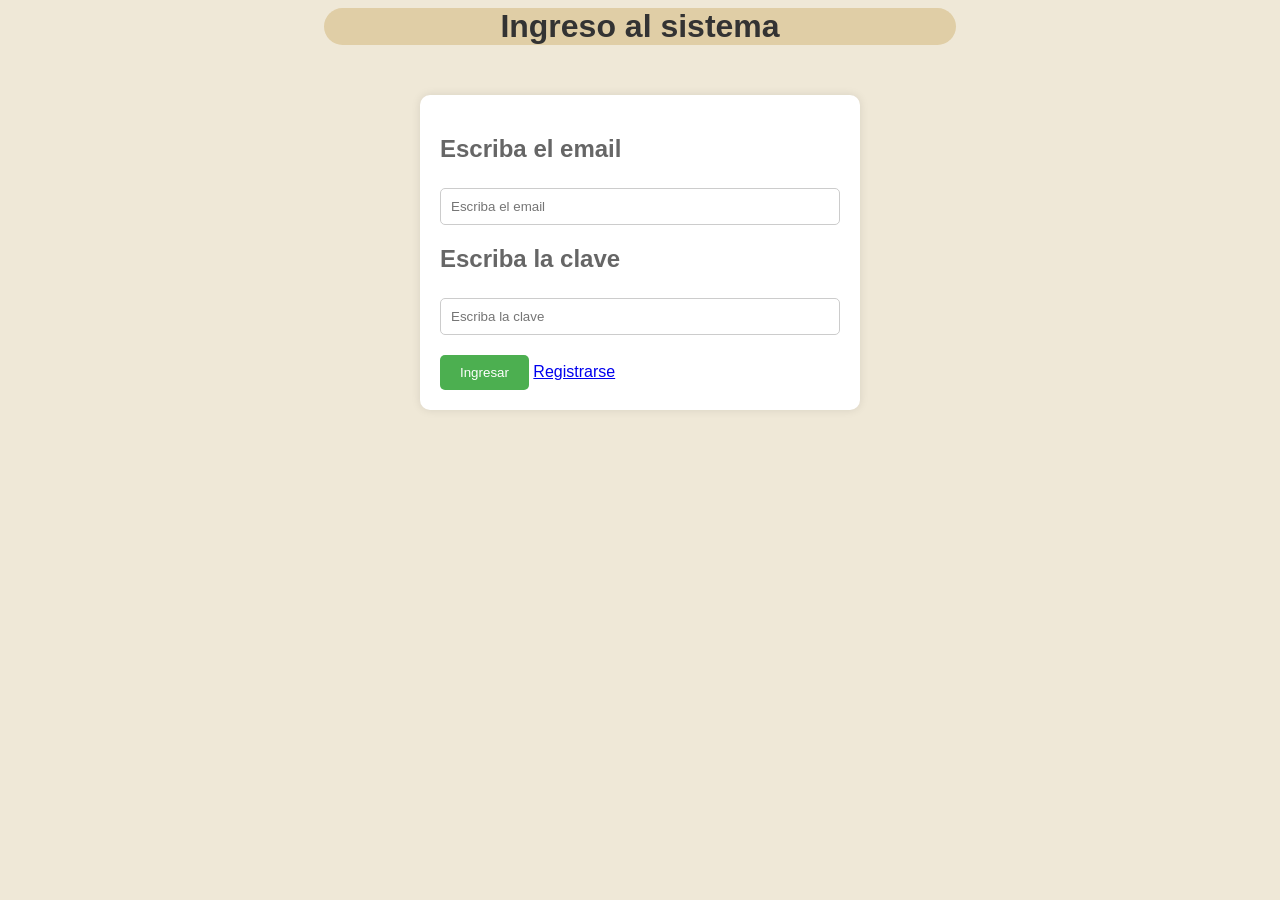
<file: public/index.html>
<!DOCTYPE html>
<html lang="es">
 
<head>
  <meta charset="UTF-8">
 
  <meta
    name="viewport" content="width=device-width, initial-scale=1.0">
    <link rel="stylesheet" href="CSS/index.css">
 
  <title>Inicio - CamisApp</title>
  
</head>
 
<body>
 
  <header>
 
    <h1>Autos Clásicos</h1>
 
    <div class="usuario-header">
 
      <span id="nombre-header">
        Cargando usuario...
      </span>
 
      <button
        type="button"
        id="btn-logout"
        class="btn-logout">
 
        Cerrar sesión
 
      </button>
 
    </div>
 
  </header>
 
  <nav>
 
    <ul>
      <li>
        <a href="index.html">
          Inicio
        </a>
      </li>
 
      <li>
        <a href="registroAutos.html">
          Registrar Autos Clásicos
        </a>
      </li>
 
      <li>
        <a href="autosCat.html">
          Catálogo de autos
        </a>
      </li>
 
      <li>
        <a href="#" id="enlace-logout">
          Cerrar sesión
        </a>
      </li>
    </ul>
 
  </nav>
 
  <main>
 
    <section class="panel bienvenida">
 
      <h2 id="titulo-bienvenida">
        Bienvenido a Autos Clásicos
      </h2>
 
      <p>
        Desde este menú puede registrar, consultar, modificar y eliminar autos clásicos.
      </p>
 
      <div id="cargando" class="cargando">
        Cargando información del usuario...
      </div>
 
      <div id="datos-usuario" class="datos-usuario" hidden>
 
        <div class="dato">
          <strong>Identificador:</strong>
          <span id="usuario-id"></span>
        </div>
 
        <div class="dato">
          <strong>Nombre:</strong>
          <span id="usuario-nombre"></span>
        </div>
 
        <div class="dato">
          <strong>Correo electrónico:</strong>
          <span id="usuario-email"></span>
        </div>
 
        <div class="dato">
          <strong>Fecha de registro:</strong>
          <span id="usuario-fecha"></span>
        </div>
 
      </div>
 
      <div id="mensaje"></div>
 
    </section>
 
    <section class="panel">
 
      <h2>Menú principal</h2>
 
      <div class="opciones">
 
        <article class="tarjeta">
 
          <h3>CRUD de Autos</h3>
 
          <p>
            Registre, consulte, modifique y elimine diferentes Autos Clásicos de la base de datos.
          </p>
 
         <a href="registroAutos.html">
          Registrar Autos Clásicos
        </a>
 
        </article>
 
        <article class="tarjeta">
 
          <h3>Catálogo de Autos</h3>
 
          <p>
            Observe los autos clásicos registrados y sus diferentes características.
          </p>
 
          <a href="autosCat.html">
            Ver catálogo
          </a>
 
        </article>
 
      </div>
 
    </section>
 
  </main>
 
  <footer>
    Autos Clásicos - Registro de autos clásicos
  </footer>
 
  <script>
    const nombreHeader =
      document.getElementById('nombre-header');
 
    const tituloBienvenida =
      document.getElementById('titulo-bienvenida');
 
    const contenedorDatos =
      document.getElementById('datos-usuario');
 
    const elementoCargando =
      document.getElementById('cargando');
 
    const mensaje =
      document.getElementById('mensaje');
 
    const btnLogout =
      document.getElementById('btn-logout');
 
    const enlaceLogout =
      document.getElementById('enlace-logout');
 
 
    document.addEventListener(
      'DOMContentLoaded',
      iniciarPagina
    );
 
 
    async function iniciarPagina() {
      const sesionValida = await verificarSesion();
 
      if (!sesionValida) {
        return;
      }
 
      configurarEventos();
 
      await cargarUsuarioLogueado();
    }
 
 
    function configurarEventos() {
      btnLogout.addEventListener('click', cerrarSesion);
 
      enlaceLogout.addEventListener('click', function (evento) {
        evento.preventDefault();
        cerrarSesion();
      });
    }
 
 
    function obtenerToken() {
      return localStorage.getItem('token');
    }
 
 
    function obtenerHeaders() {
      return {
        'Content-Type': 'application/json',
        'Authorization': 'Bearer ' + obtenerToken()
      };
    }
 
 
    async function verificarSesion() {
      const token = obtenerToken();
 
      if (!token) {
        regresarAlLogin();
        return false;
      }
 
      try {
        const respuesta = await fetch('/api/verificatoken', {
          method: 'POST',
          headers: {
            'Authorization': 'Bearer ' + token
          }
        });
 
        if (!respuesta.ok) {
          regresarAlLogin();
          return false;
        }
 
        return true;
 
      } catch (error) {
        console.error(
          'Error verificando la sesión:',
          error
        );
 
        regresarAlLogin();
 
        return false;
      }
    }
 
 
    async function cargarUsuarioLogueado() {
      try {
        const respuesta = await fetch(
          '/api/usuario-logueado',
          {
            method: 'GET',
            headers: obtenerHeaders()
          }
        );
 
        const usuario =
          await procesarRespuesta(respuesta);
 
        mostrarDatosUsuario(usuario);
 
      } catch (error) {
        console.error(error);
 
        elementoCargando.hidden = true;
 
        mostrarMensaje(error.message);
      }
    }
 
 
    async function procesarRespuesta(respuesta) {
      if (
        respuesta.status === 401 ||
        respuesta.status === 403
      ) {
        regresarAlLogin();
 
        throw new Error(
          'La sesión ha expirado'
        );
      }
 
      let datos = {};
 
      try {
        datos = await respuesta.json();
 
      } catch (error) {
        datos = {};
      }
 
      if (!respuesta.ok) {
        throw new Error(
          datos.error ||
          'No fue posible completar la operación'
        );
      }
 
      return datos;
    }
 
 
    function mostrarDatosUsuario(usuario) {
      elementoCargando.hidden = true;
      contenedorDatos.hidden = false;
 
      const nombre =
        usuario.nombre || 'Usuario';
 
      nombreHeader.textContent = nombre;
 
      tituloBienvenida.textContent =
        'Bienvenido, ' + nombre;
 
      document.getElementById(
        'usuario-id'
      ).textContent = usuario._id || 'No disponible';
 
      document.getElementById(
        'usuario-nombre'
      ).textContent = nombre;
 
      document.getElementById(
        'usuario-email'
      ).textContent = usuario.email || 'No disponible';
 
      document.getElementById(
        'usuario-fecha'
      ).textContent = formatearFecha(
        usuario.fechaRegistro
      );
    }
 
 
    function formatearFecha(fecha) {
      if (!fecha) {
        return 'No disponible';
      }
 
      const fechaConvertida = new Date(fecha);
 
      if (Number.isNaN(fechaConvertida.getTime())) {
        return 'No disponible';
      }
 
      return fechaConvertida.toLocaleString('es-CR');
    }
 
 
    function cerrarSesion() {
      localStorage.removeItem('token');
 
      window.location.replace('login.html');
    }
 
 
    function regresarAlLogin() {
      localStorage.removeItem('token');
 
      window.location.replace('login.html');
    }
 
 
    function mostrarMensaje(texto) {
      mensaje.textContent = texto;
    }
  </script>
 
</body>
 
</html>
</file>
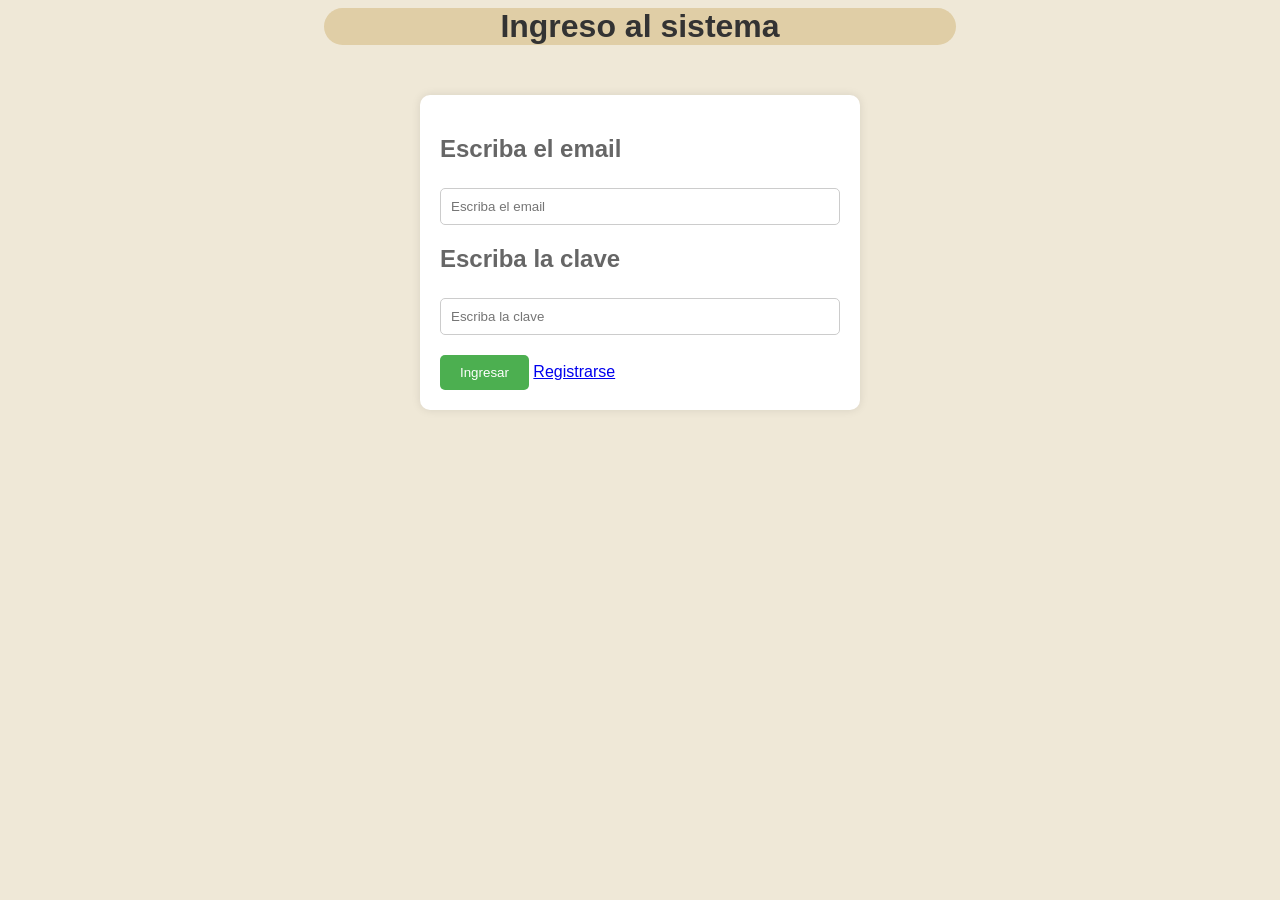
<file: public/login.html>
<html>
 
<head>
  <link rel="stylesheet" href="CSS/login.css">
</head>
<body>
 
<h1>Ingreso al sistema</h1>
 
<div class="container">
<h2>Escriba el email</h2>
<input type="text" placeholder="Escriba el email" id = "email">
 
<h2>
    Escriba la clave
</h2>
<input type="password" placeholder="Escriba la clave" id = "clave">
 
<input type="button" id ="btn-guardar" value="Ingresar">
 
<a href="registro.html">Registrarse</a>

</div>

<script>
const btnGuardar = document.getElementById('btn-guardar');
btnGuardar.addEventListener('click', async () => {
  // Obtener colores actuales de cada parte
  const usuario = {
    correo: document.getElementById('email').value,
    clave: document.getElementById('clave').value,
  
  };
  // Enviar via fetch al servidor
  const resp = await fetch('/api/login', {
    method: 'POST',
    headers: {
      'Content-Type': 'application/json'
    },
    body: JSON.stringify(usuario)
  });
  const data = await resp.json();
  console.log('Respuesta:', data);
  if (data.error != undefined)
  {
    alert(data.error)
  }
  else

  alert("Bienvenido");
  {
  localStorage.setItem("token", data.token)
  location.href="index.html"
  }

});
</script>
</body>
</html>
</file>
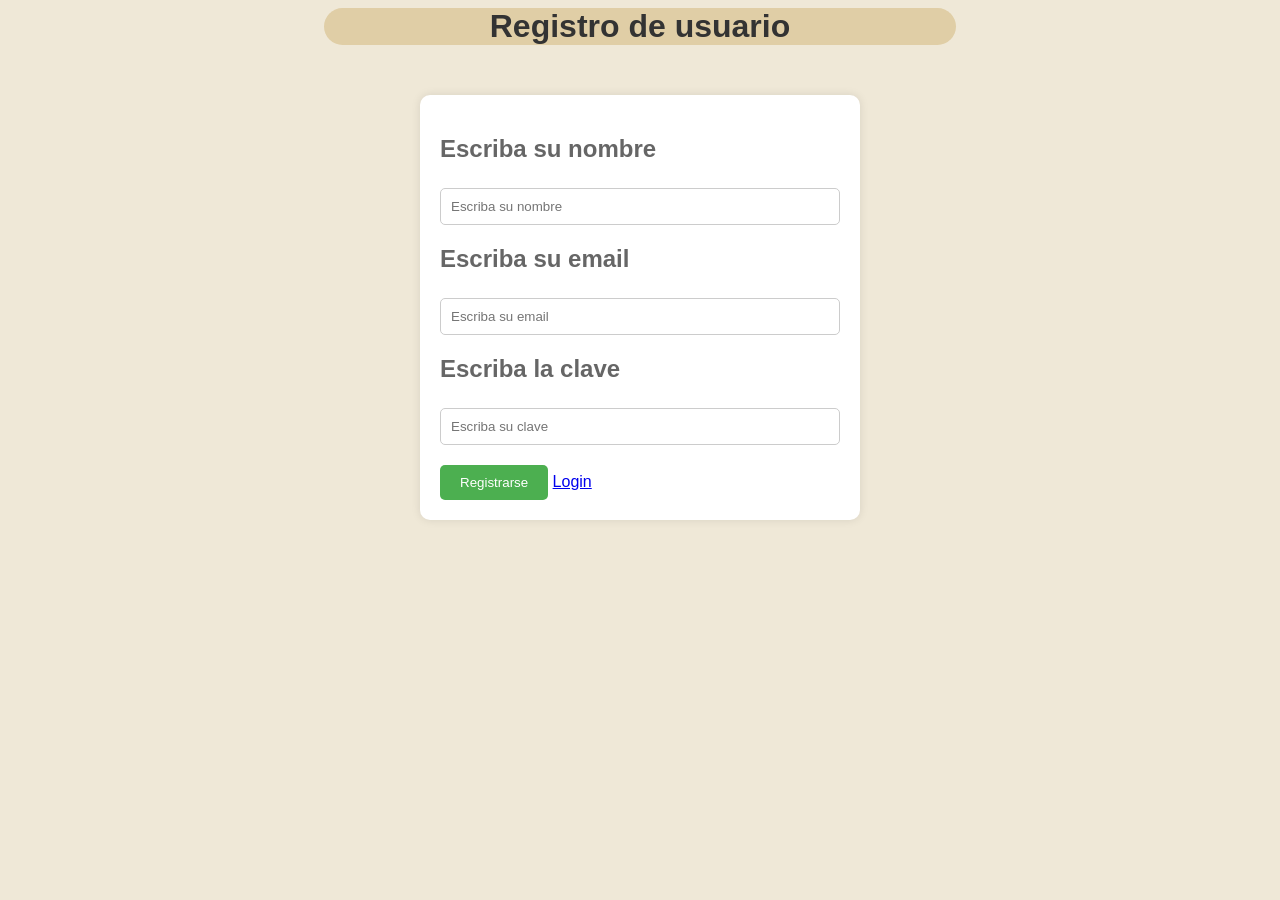
<file: public/registro.html>
<html>
 
<head>
  <link rel="stylesheet" href="CSS/registro.css">
</head>
<body>
 
<h1>Registro de usuario</h1>

<div class="container">
 
<h2>Escriba su nombre</h2>
<input id = "nombre" type="text" placeholder="Escriba su nombre">
 
<h2>Escriba su email</h2>
<input id = "correo" type="text" placeholder="Escriba su email">
<h2>Escriba la clave</h2>
<input id = "clave" type="password" placeholder="Escriba su clave">
 
<input type="button" value="Registrarse" id = "btn-guardar">

<a href="login.html">Login</a>
 
</div>

<script>
 
const btnGuardar = document.getElementById('btn-guardar');
btnGuardar.addEventListener('click', async () => {
  // Obtener colores actuales de cada parte
  const usuario = {
    nombre: document.getElementById('nombre').value,
    correo: document.getElementById('correo').value,
    clave: document.getElementById('clave').value,
  
  };
  // Enviar via fetch al servidor
  const resp = await fetch('/api/registro', {
    method: 'POST',
    headers: {
      'Content-Type': 'application/json'
    },
    body: JSON.stringify(usuario)
  });
  const data = await resp.json();
  console.log('Usuario guardado en servidor:', data);


});
</script>
</body>
</html>
</file>
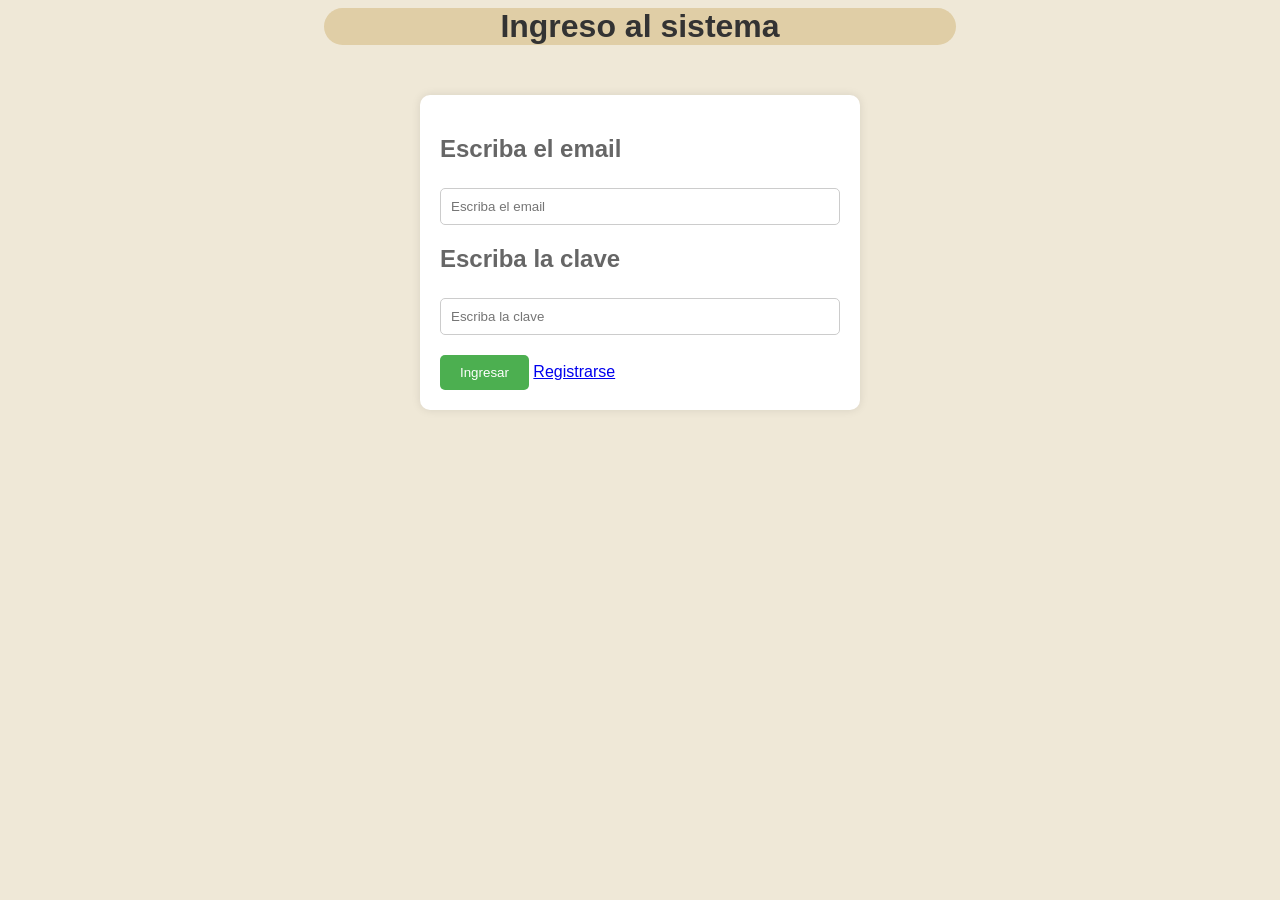
<file: public/registroAutos.html>
<html>
<head></head>
<body>
 
<!DOCTYPE html>
<html lang="es">
 
<head>
  <meta charset="UTF-8">
  <meta name="viewport" content="width=device-width, initial-scale=1.0">
  <link rel="stylesheet" href="CSS/registroAutos.css">
 
  <title>Diseñador de camisetas</title>
 
</head>
 
<body>
    <nav>
 
    <ul>
      <li>
        <a href="index.html">
          Inicio
        </a>
      </li>
 
      <li>
        <a href="registroAutos.html">
          Registrar Autos Clásicos
        </a>
      </li>
 
      <li>
        <a href="autosCat.html">
          Catálogo de autos
        </a>
      </li>
 
      <li>
        <a href="#" id="enlace-logout">
          Cerrar sesión
        </a>
      </li>
    </ul>
 
  </nav>
 
  <main class="contenedor-principal">
 
    <section class="panel">
 
      <h1>Registra tu Auto Clásico</h1>
 
      <p id="modo-edicion" class="oculto">
        Está editando un auto clásico guardado.
      </p>

      <div class="container">
        <h2>Marca</h2>
        <select id="marca">
            <option value="BMW">BMW</option>
            <option value="Ferrari">Ferrari</option>
            <option value="Toyota">Toyota</option>
        </select>
        <br>
        <h2>Modelo</h2>
        <input type="text" placeholder="Escriba el modelo" id="modelo">
        <br>
       
        <!-- Ajustado para guardar años numéricos y sincronizar con las décadas -->
        <h2>Año</h2>
        <select id="anio">
            <option value="1925">1925 (Años 20s)</option>
            <option value="1935">1935 (Años 30s)</option>
            <option value="1945">1945 (Años 40s)</option>
            <option value="1955">1955 (Años 50s)</option>
            <option value="1965">1965 (Años 60s)</option>
            <option value="1975">1975 (Años 70s)</option>
            <option value="1985">1985 (Años 80s)</option>
            <option value="1995">1995 (Años 90s)</option>
        </select>
        <br>
        <h2>País de Origen</h2>
        <input type="text" placeholder="Escriba el país de origen" id="paisOrigen">
        <br>
        <h2>Tipo de Carroceria</h2>
        <select id="tipoCarroceria">
            <option value="Sedán">Sedán</option>
            <option value="Hatchback">Hatchback</option>
            <option value="SUV">SUV</option>
        </select>
        <br>
        <h2>Motor</h2>
        <select id="motor">
            <option value="V6">V6</option>
            <option value="V8">V8</option>
            <option value="Turbo">Turbo</option>
            <option value="V4">V4</option>
        </select>
        <br>
        <h2>Color</h2>
        <input type="text" placeholder="Escriba el color" id="color">
        <br>
        <h2>Estado de Conservacion</h2>
        <input type="range" id="estadoConservacion" min="1" max="100">
        <br>
        <h2>Valor Estimado</h2>
        <input type="number" placeholder="Escriba el valor estimado" id="valorEstimado">
        <br>
        <h2>Imagen</h2>
        <input type="file" accept="image/*" id="imagenUrl">
      </div>
   
      <div class="controles">
        <button type="button" id="btn-guardar">Guardar Auto Clásico</button>
        <button type="button" id="btn-limpiar">Reiniciar</button>
        <button type="button" id="btn-cancelar" class="oculto">Cancelar edición</button>
      </div>
 
      <div id="mensaje"></div>
 
    </section>
 
    <section class="panel">
 
      <h2>Mis Autos guardados</h2>
 
      <div class="tabla-contenedor">
        <table id="tabla-autos">
          <thead>
            <tr>
              <th>Marca</th>
              <th>Modelo</th>
              <th>Año</th>
              <th>País de Origen</th>
              <th>Tipo de Carrocería</th>
              <th>Motor</th>
              <th>Color</th>
              <th>Estado de Conservación</th>
              <th>Valor Estimado</th>
              <th>Imagen</th>
              <th>Acciones</th>
            </tr>
          </thead>
          <tbody id="lista-autos"></tbody>
        </table>
 
        <p id="sin-autos" class="oculto">No tiene autos guardados.</p>
      </div>
 
    </section>
 
  </main>
 
  <script>
    const API_Autos = '/api/auto';
 
    const btnGuardar = document.getElementById('btn-guardar');
    const btnLimpiar = document.getElementById('btn-limpiar');
    const btnCancelar = document.getElementById('btn-cancelar');
    const listaAutos = document.getElementById('lista-autos');
    const tablaAutos = document.getElementById('tabla-autos');
    const sinAutos = document.getElementById('sin-autos');
    const mensaje = document.getElementById('mensaje');
    const modoEdicion = document.getElementById('modo-edicion');
 
    let autoEditandoId = null;
 
    document.addEventListener('DOMContentLoaded', iniciarPagina);
 
    async function iniciarPagina() {
      const sesionValida = await verificarSesion();
      if (!sesionValida) return;
 
      configurarEventos();
      await cargarAutos();
    }
 
    function crearCelda(texto) {
      const td = document.createElement('td');
      td.textContent = texto || '-';
      return td;
    }
 
    function obtenerToken() {
      return localStorage.getItem('token');
    }
 
    function obtenerHeaders() {
      return {
        // CAMBIO: antes solo se enviaba Authorization.
        // Agregamos Content-Type porque ahora el frontend manda JSON.
        'Content-Type': 'application/json',
        'Authorization': 'Bearer ' + obtenerToken()
      };
    }
 
    async function verificarSesion() {
      const token = obtenerToken();
      if (!token) {
        regresarAlLogin();
        return false;
      }
 
      try {
        const respuesta = await fetch('/api/verificatoken', {
          method: 'POST',
          headers: { 'Authorization': 'Bearer ' + token }
        });
        if (!respuesta.ok) {
          regresarAlLogin();
          return false;
        }
        return true;
      } catch (error) {
        console.error('Error verifying session:', error);
        regresarAlLogin();
        return false;
      }
    }
 
    function regresarAlLogin() {
      localStorage.removeItem('token');
      window.location.replace('login.html');
    }
 
    async function procesarRespuesta(respuesta) {
      if (respuesta.status === 401 || respuesta.status === 403) {
        regresarAlLogin();
        throw new Error('La sesión expiró');
      }
 
      let datos = {};
      try {
        datos = await respuesta.json();
      } catch (error) {
        datos = {};
      }
 
      if (!respuesta.ok) {
        throw new Error(datos.error || 'No fue posible completar la operación');
      }
      return datos;
    }
 
    function configurarEventos() {
      btnGuardar.addEventListener('click', guardarAuto);
      btnLimpiar.addEventListener('click', () => reiniciarFormulario(true));
      btnCancelar.addEventListener('click', () => reiniciarFormulario(true));
    }
 
    // Convierte el archivo seleccionado en el input a una imagen en base64
    // (data URL) que se puede guardar directamente como texto en MongoDB.
    function leerImagenComoBase64(inputFile) {
      return new Promise((resolve, reject) => {
        if (!inputFile.files || !inputFile.files[0]) {
          resolve(null); // no se seleccionó ninguna imagen nueva
          return;
        }
        const lector = new FileReader();
        lector.onload = () => resolve(lector.result); // data:image/png;base64,...
        lector.onerror = () => reject(new Error('No se pudo leer la imagen seleccionada'));
        lector.readAsDataURL(inputFile.files[0]);
      });
    }

    async function obtenerDatosAutoActual() {
      const inputImagen = document.getElementById('imagenUrl');
      const imagenNueva = await leerImagenComoBase64(inputImagen);

      const auto = {
        marca: document.getElementById('marca').value,
        modelo: document.getElementById('modelo').value,
        anio: document.getElementById('anio').value,
        paisOrigen: document.getElementById('paisOrigen').value,
        tipoCarroceria: document.getElementById('tipoCarroceria').value,
        motor: document.getElementById('motor').value,
        color: document.getElementById('color').value,
        estadoConservacion: document.getElementById('estadoConservacion').value,
        valorEstimado: document.getElementById('valorEstimado').value,
      };

      if (imagenNueva) {
        // Se seleccionó una imagen nueva: se guarda en base64.
        auto.imagenUrl = imagenNueva;
      } else if (!autoEditandoId) {
        // Es un auto nuevo y no se eligió imagen.
        auto.imagenUrl = 'sin imagen';
      }
      // Si se está editando y no se eligió imagen nueva, no se manda
      // imagenUrl y así el backend conserva la imagen que ya tenía.

      return auto;
    }
 
    async function guardarAuto() {
      try {
        btnGuardar.disabled = true;

        // CAMBIO: ahora obtenerDatosAutoActual es async porque lee el archivo.
        const auto = await obtenerDatosAutoActual();
 
        let url = API_Autos;
        let metodo = 'POST';
 
        if (autoEditandoId) {
          url = API_Autos + '/' + autoEditandoId;
          metodo = 'PUT';
        }
 
        const respuesta = await fetch(url, {
          method: metodo,
          headers: obtenerHeaders(),

          // CAMBIO: antes se enviaba body: formData
          // Ahora serializamos a JSON.
          body: JSON.stringify(auto)
        });
 
        await procesarRespuesta(respuesta);
 
        mostrarMensaje(autoEditandoId ? 'Auto actualizado correctamente.' : 'Auto guardado correctamente.');
        reiniciarFormulario(true);
        await cargarAutos();
 
      } catch (error) {
        console.error(error);
        mostrarMensaje(error.message, true);
      } finally {
        btnGuardar.disabled = false;
      }
    }

    async function cargarAutos() {
      try {
        const respuesta = await fetch(API_Autos, {
          method: 'GET',
          headers: { 'Authorization': 'Bearer ' + obtenerToken() }
        });
 
        const autos = await procesarRespuesta(respuesta);
        mostrarAutos(autos);
 
      } catch (error) {
        console.error(error);
        mostrarMensaje(error.message, true);
      }
    }
 
    function mostrarAutos(autos) {
      listaAutos.replaceChildren();
 
      if (!autos || autos.length === 0) {
        tablaAutos.classList.add('oculto');
        sinAutos.classList.remove('oculto');
        return;
      }
 
      tablaAutos.classList.remove('oculto');
      sinAutos.classList.add('oculto');
 
      autos.forEach(auto => {
        const fila = document.createElement('tr');
 
        fila.appendChild(crearCelda(auto.marca));
        fila.appendChild(crearCelda(auto.modelo));
        fila.appendChild(crearCelda(auto.anio));
        fila.appendChild(crearCelda(auto.paisOrigen));
        fila.appendChild(crearCelda(auto.tipoCarroceria));
        fila.appendChild(crearCelda(auto.motor));
        fila.appendChild(crearCelda(auto.color));
        fila.appendChild(crearCelda(auto.estadoConservacion));
        fila.appendChild(crearCelda('$' + auto.valorEstimado));


        const celdaImagen = document.createElement('td');
        if (auto.imagenUrl && auto.imagenUrl !== 'sin imagen') {
          const miniatura = document.createElement('img');
          miniatura.src = auto.imagenUrl;
          miniatura.alt = auto.modelo || 'auto';
          miniatura.style.width = '60px';
          miniatura.style.height = 'auto';
          celdaImagen.appendChild(miniatura);
        } else {
          celdaImagen.textContent = 'Sin imagen';
        }
        fila.appendChild(celdaImagen);
 
        const celdaAcciones = document.createElement('td');
        const contenedorAcciones = document.createElement('div');
        contenedorAcciones.className = 'acciones';
        const btnEditar = document.createElement('button');
        btnEditar.type = 'button';
        btnEditar.className = 'btn-editar';
        btnEditar.textContent = 'Editar';
        btnEditar.addEventListener('click', () => editarAutos(auto));
        const btnEliminar = document.createElement('button');
        btnEliminar.type = 'button';
        btnEliminar.className = 'btn-eliminar';
        btnEliminar.textContent = 'Eliminar';
        btnEliminar.addEventListener('click', () => eliminarAutos(auto._id));
        contenedorAcciones.appendChild(btnEditar);
        contenedorAcciones.appendChild(btnEliminar);
        celdaAcciones.appendChild(contenedorAcciones);
        fila.appendChild(celdaAcciones);
        listaAutos.appendChild(fila);
      });
    }

    function editarAutos(auto) {
      autoEditandoId = auto._id;
      document.getElementById('marca').value = auto.marca;
      document.getElementById('modelo').value = auto.modelo;
      document.getElementById('anio').value = auto.anio;
      document.getElementById('paisOrigen').value = auto.paisOrigen;
      document.getElementById('tipoCarroceria').value = auto.tipoCarroceria;
      document.getElementById('motor').value = auto.motor;
      document.getElementById('color').value = auto.color;
      document.getElementById('estadoConservacion').value = auto.estadoConservacion;
      document.getElementById('valorEstimado').value = auto.valorEstimado;
      document.getElementById('imagenUrl').value = '';
      btnGuardar.textContent = 'Actualizar auto';
      btnCancelar.classList.remove('oculto');
      modoEdicion.classList.remove('oculto');
      window.scrollTo({ top: 0, behavior: 'smooth' });
      mostrarMensaje('Puede modificar las propiedades. Deje la imagen vacía para mantener la anterior.');
    }

    async function eliminarAutos(id) {
      const confirmar = window.confirm('¿Está seguro de que desea eliminar este auto?');
      if (!confirmar) return;
      try {
        const respuesta = await fetch(API_Autos + '/' + id, {
          method: 'DELETE',
          headers: { 'Authorization': 'Bearer ' + obtenerToken() }
        });
        const resultado = await procesarRespuesta(respuesta);
        if (autoEditandoId === id) {
          reiniciarFormulario(false);
        }
        mostrarMensaje(resultado.mensaje || 'Auto eliminado correctamente.');
        await cargarAutos();
      } catch (error) {
        console.error(error);
        mostrarMensaje(error.message, true);
      }
    }

    function reiniciarFormulario(limpiarMensajeActual = true) {
      document.getElementById('marca').selectedIndex = 0;
      document.getElementById('modelo').value = '';
      document.getElementById('anio').selectedIndex = 0;
      document.getElementById('paisOrigen').value = '';
      document.getElementById('tipoCarroceria').selectedIndex = 0;
      document.getElementById('motor').selectedIndex = 0;
      document.getElementById('color').value = '';
      document.getElementById('estadoConservacion').value = '50';
      document.getElementById('valorEstimado').value = '';
      document.getElementById('imagenUrl').value = '';
      autoEditandoId = null;
      btnGuardar.textContent = 'Guardar Auto Clásico';
      btnCancelar.classList.add('oculto');
      modoEdicion.classList.add('oculto');
      if (limpiarMensajeActual) {
        limpiarMensaje();
      }
    }

    function mostrarMensaje(texto, esError = false) {
      mensaje.textContent = texto;
      mensaje.className = esError ? 'mensaje-error' : 'mensaje-correcto';
    }

    function limpiarMensaje() {
      mensaje.textContent = '';
      mensaje.className = '';
    }

    </script>
 
</body>
 
</html>
</file>
<file: public/CSS/index.css>
* {
      box-sizing: border-box;
    }
 
    body {
      margin: 0;
      font-family: Arial, sans-serif;
      background-color: #f3f4f6;
      color: #222;
    }
 
    header {
      display: flex;
      justify-content: space-between;
      align-items: center;
      padding: 18px 35px;
      color: white;
      background-color: #1f2937;
    }
 
    header h1 {
      margin: 0;
      font-size: 25px;
    }
 
    .usuario-header {
      display: flex;
      align-items: center;
      gap: 15px;
    }
 
    .usuario-header span {
      font-weight: bold;
    }
 
    .btn-logout {
      padding: 9px 16px;
      color: white;
      background-color: #dc3545;
      border: none;
      border-radius: 6px;
      cursor: pointer;
      font-weight: bold;
    }
 
    .btn-logout:hover {
      background-color: #b02a37;
    }
 
    nav {
      padding: 12px 35px;
      background-color: white;
      box-shadow: 0 2px 7px rgba(0, 0, 0, 0.12);
    }
 
    nav ul {
      display: flex;
      flex-wrap: wrap;
      gap: 15px;
      padding: 0;
      margin: 0;
      list-style: none;
    }
 
    nav a {
      display: inline-block;
      padding: 10px 18px;
      color: #1f2937;
      text-decoration: none;
      border-radius: 6px;
      font-weight: bold;
    }
 
    nav a:hover {
      color: white;
      background-color: #2563eb;
    }
 
    main {
      max-width: 1050px;
      margin: 35px auto;
      padding: 0 20px;
    }
 
    .panel {
      padding: 28px;
      margin-bottom: 25px;
      background-color: white;
      border-radius: 12px;
      box-shadow: 0 3px 12px rgba(0, 0, 0, 0.12);
    }
 
    .bienvenida {
      text-align: center;
    }
 
    .bienvenida h2 {
      margin-top: 0;
      color: #2563eb;
    }
 
    .datos-usuario {
      max-width: 550px;
      margin: 25px auto 0;
      overflow: hidden;
      border: 1px solid #ddd;
      border-radius: 8px;
    }
 
    .dato {
      display: grid;
      grid-template-columns: 160px 1fr;
      padding: 14px;
      border-bottom: 1px solid #ddd;
    }
 
    .dato:last-child {
      border-bottom: none;
    }
 
    .dato strong {
      color: #374151;
    }
 
    .opciones {
      display: grid;
      grid-template-columns: repeat(2, 1fr);
      gap: 22px;
    }
 
    .tarjeta {
      padding: 25px;
      text-align: center;
      border-radius: 10px;
      background-color: #f9fafb;
      border: 1px solid #ddd;
      transition: transform 0.2s, box-shadow 0.2s;
    }
 
    .tarjeta:hover {
      transform: translateY(-4px);
      box-shadow: 0 4px 13px rgba(0, 0, 0, 0.15);
    }
 
    .tarjeta h3 {
      margin-top: 0;
      color: #1f2937;
    }
 
    .tarjeta p {
      min-height: 45px;
      color: #555;
    }
 
    .tarjeta a {
      display: inline-block;
      padding: 11px 20px;
      color: white;
      background-color: #2563eb;
      border-radius: 6px;
      text-decoration: none;
      font-weight: bold;
    }
 
    .tarjeta a:hover {
      background-color: #1d4ed8;
    }
 
    #mensaje {
      min-height: 25px;
      margin-top: 20px;
      color: #dc3545;
      text-align: center;
      font-weight: bold;
    }
 
    .cargando {
      color: #666;
      text-align: center;
    }
 
    footer {
      padding: 20px;
      margin-top: 40px;
      color: white;
      background-color: #1f2937;
      text-align: center;
    }
 
    @media (max-width: 700px) {
      header {
        flex-direction: column;
        gap: 15px;
        text-align: center;
      }
 
      nav ul {
        flex-direction: column;
      }
 
      nav a {
        width: 100%;
        text-align: center;
      }
 
      .opciones {
        grid-template-columns: 1fr;
      }
 
      .dato {
        grid-template-columns: 1fr;
        gap: 5px;
      }
    }
</file>
<file: public/CSS/login.css>
body{
        background-color: #efe8d7;
        font-family: Arial, sans-serif;
    }
    h1{
        color: #333;
        text-align: center;
        background-color: #e0cea6;
        border-radius: 45px;
        width: 50%;
        margin: auto;
    }
    h2{
        color: #666;
        margin-top: 20px;
    }

    .container{
        width: 400px;
        margin: 50px auto;
        background-color: #fff;
        padding: 20px;
        border-radius: 10px;
        box-shadow: 0px 0px 10px rgba(0,0,0,0.1);
    }

    input[type="text"], input[type="password"]{
        width: 100%;
        padding: 10px;
        margin-top: 5px;
        border-radius: 5px;
        border: 1px solid #ccc;
    }
    input[type="button"]{
        background-color: #4CAF50;
        color: white;
        padding: 10px 20px;
        border: none;
        border-radius: 5px;
        cursor: pointer;
        margin-top: 20px;
    }
    input[type="button"]:hover{
        background-color: #45a049;
    }
</file>
<file: public/CSS/registro.css>
body{
        background-color: #efe8d7;
        font-family: Arial, sans-serif;
    }
    h1{
        color: #333;
        text-align: center;
        background-color: #e0cea6;
        border-radius: 45px;
        width: 50%;
        margin: auto;
    }
    h2{
        color: #666;
        margin-top: 20px;
    }

    .container{
        width: 400px;
        margin: 50px auto;
        background-color: #fff;
        padding: 20px;
        border-radius: 10px;
        box-shadow: 0px 0px 10px rgba(0,0,0,0.1);
    }

    input[type="text"], input[type="password"]{
        width: 100%;
        padding: 10px;
        margin-top: 5px;
        border-radius: 5px;
        border: 1px solid #ccc;
    }
    input[type="button"]{
        background-color: #4CAF50;
        color: white;
        padding: 10px 20px;
        border: none;
        border-radius: 5px;
        cursor: pointer;
        margin-top: 20px;
    }
    input[type="button"]:hover{
        background-color: #45a049;
    }
</file>
<file: public/CSS/registroAutos.css>
body {
      margin: 0;
      padding: 25px;
      font-family: Arial, sans-serif;
      background-color: #f4f4f4;
    }
 
    nav {
      padding: 12px 35px;
      background-color: white;
      box-shadow: 0 2px 7px rgba(0, 0, 0, 0.12);
    }
 
    nav ul {
      display: flex;
      flex-wrap: wrap;
      gap: 15px;
      padding: 0;
      margin: 0;
      list-style: none;
    }
 
    nav a {
      display: inline-block;
      padding: 10px 18px;
      color: #1f2937;
      text-decoration: none;
      border-radius: 6px;
      font-weight: bold;
    }
 
    nav a:hover {
      color: white;
      background-color: #2563eb;
    }
    .contenedor-principal {
      max-width: 1100px;
      margin: auto;
    }
 
    .panel {
      padding: 20px;
      margin-bottom: 25px;
      background-color: white;
      border-radius: 10px;
      box-shadow: 0 2px 8px rgba(0, 0, 0, 0.12);
    }
 
    .container {
      justify-content: center;
      overflow: hidden;
    }
 
    .controles {
      display: flex;
      flex-wrap: wrap;
      justify-content: center;
      align-items: center;
      gap: 12px;
      margin-top: 15px;
    }
 
 
    button {
      padding: 10px 18px;
      border: none;
      border-radius: 5px;
      cursor: pointer;
      font-weight: bold;
    }
 
    #btn-guardar {
      color: white;
      background-color: #198754;
    }
 
    #btn-limpiar {
      background-color: #ffc107;
    }
 
    #btn-cancelar {
      color: white;
      background-color: #6c757d;
    }
 
    .btn-editar {
      color: white;
      background-color: #0d6efd;
    }
 
    .btn-eliminar {
      color: white;
      background-color: #dc3545;
    }
 
    .oculto {
      display: none;
    }
 
    #mensaje {
      min-height: 24px;
      margin-top: 15px;
      text-align: center;
      font-weight: bold;
    }
 
    .mensaje-correcto {
      color: #198754;
    }
 
    .mensaje-error {
      color: #dc3545;
    }
 
    .tabla-contenedor {
      overflow-x: auto;
    }
 
    table {
      width: 100%;
      border-collapse: collapse;
    }
 
    th,
    td {
      padding: 10px;
      text-align: center;
      border-bottom: 1px solid #ddd;
    }
 
    th {
      color: white;
      background-color: #333;
    }
 
    .acciones {
      display: flex;
      justify-content: center;
      gap: 5px;
    }
 
    #sin-autos {
      padding: 20px;
      color: #666;
      text-align: center;
    }
</file>
